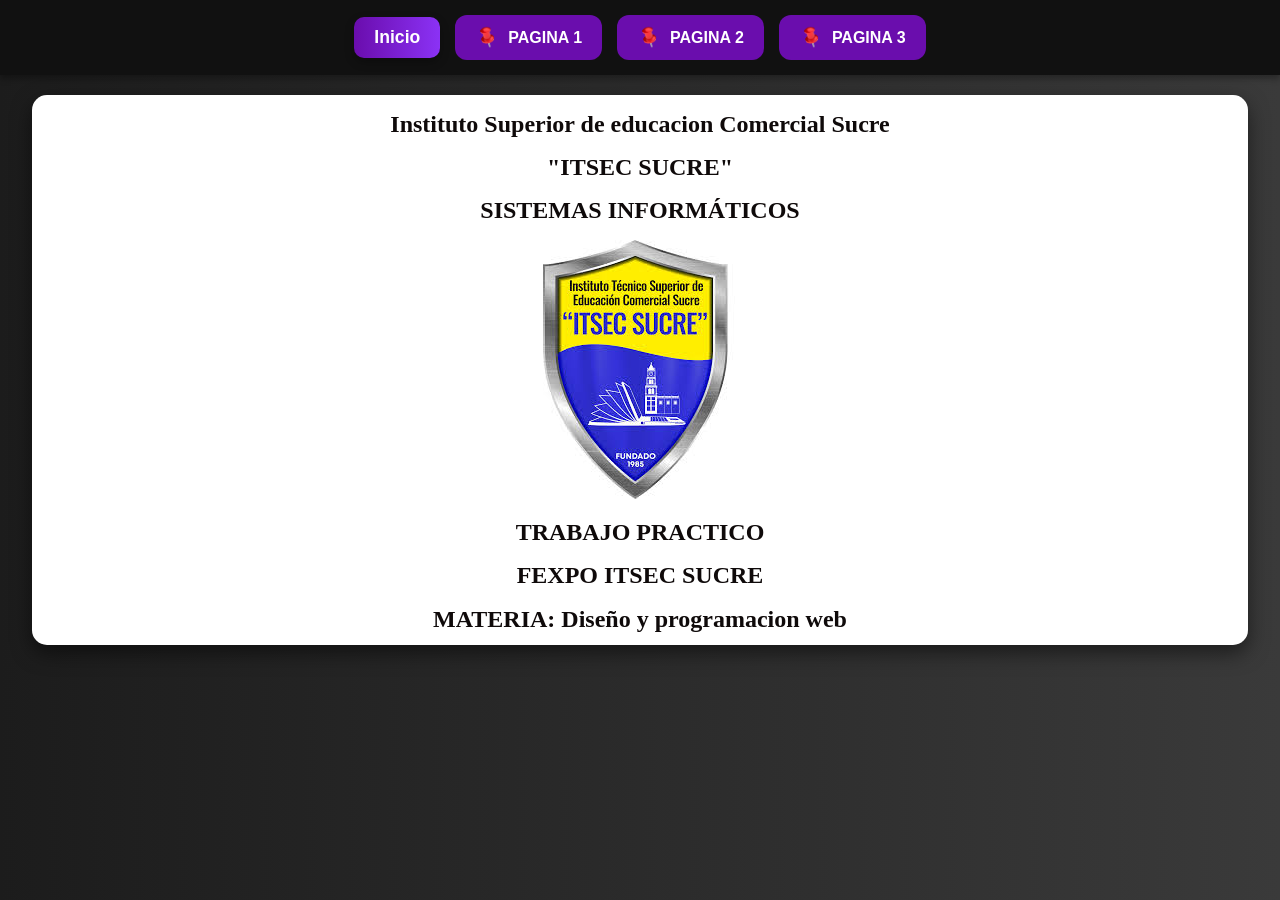
<file: index.html>
<!DOCTYPE html>
<html lang="es">
<head>
    <meta charset="UTF-8">
    <meta name="viewport" content="width=device-width, initial-scale=1.0">
    <title>FEXPO ITSEC SUCRE</title>
    <link rel="icon" type="image/icon" href="images/descarga.ico">
    <link rel="stylesheet" href="style.css">
</head>
<body>
    <nav>
        <a href="index.html" class="btn-inicio">Inicio</a>
        <a href="pagina1.html" target="visor">
            <img src="images/imagen1.png" alt="icono"> PAGINA 1
        </a>
        <a href="pagina2.html" target="visor">
            <img src="images/imagen1.png" alt="icono"> PAGINA 2
        </a>
        <a href="pagina3.html" target="visor">
            <img src="images/imagen1.png" alt="icono"> PAGINA 3
        </a>
    </nav>

    <iframe src="pagina0.html" name="visor"></iframe>
</body>
</html>
</file>
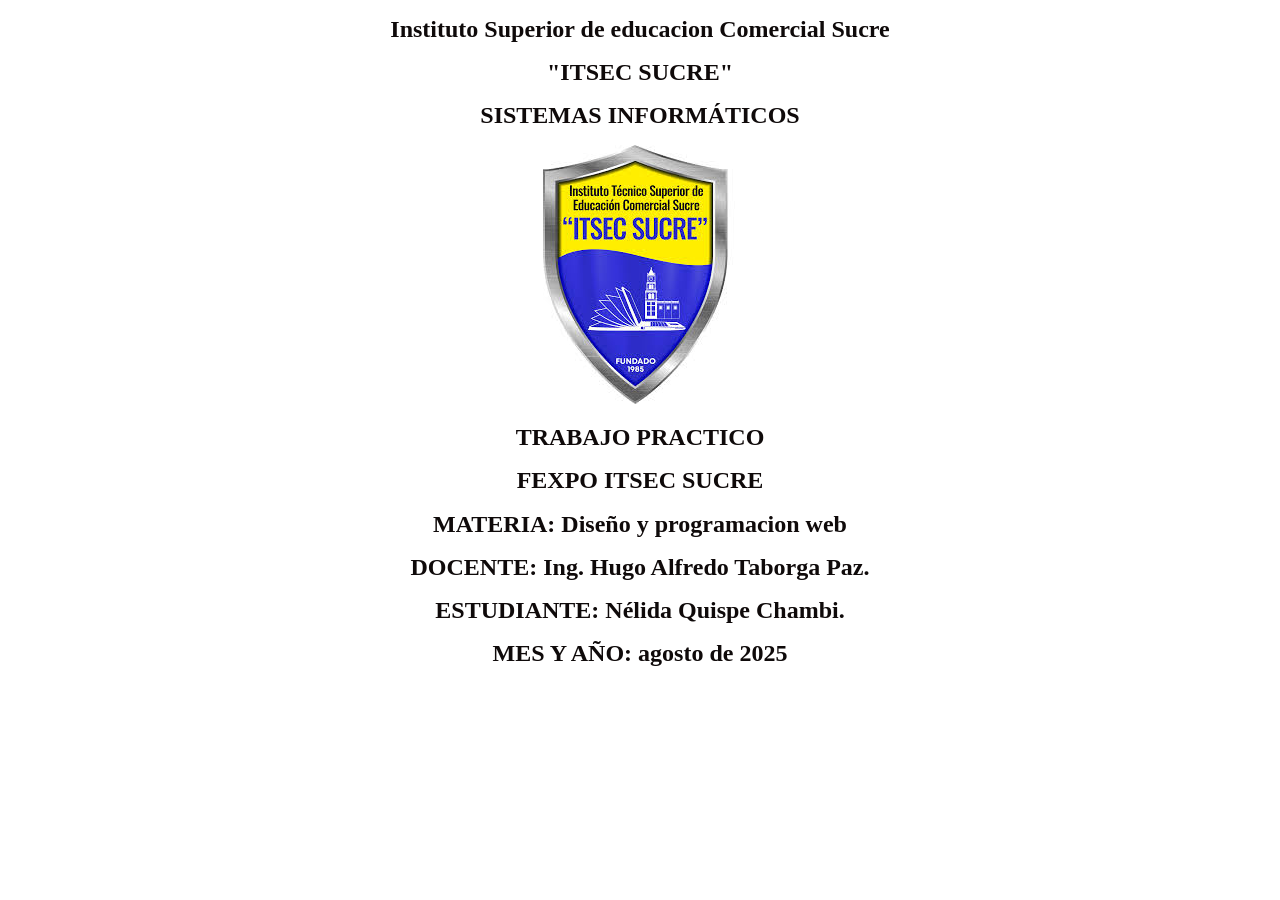
<file: pagina0.html>
<!DOCTYPE html>
<html lang="en">
<head>
    <meta charset="UTF-8">
    <meta name="viewport" content="width=device-width, initial-scale=1.0">
    <title>FEXPO ITSEC SUCRE</title>
    <link rel="stylesheet" href="style0.css">
    <link rel="icon" type="image/icon" href="images/descarga.ico"
</head>
<body>  
<h1>Instituto Superior de educacion Comercial Sucre</h1>
<h1> "ITSEC SUCRE"</h1>
<H1>SISTEMAS INFORMÁTICOS</H1>
<center>
<img src="images/escudo.jpeg" alt="" height="100%">
</center>
<h1>TRABAJO PRACTICO</h1>
<h1>FEXPO ITSEC SUCRE</h1>
<h1>MATERIA: Diseño y programacion web </h1>
<h1>DOCENTE: Ing. Hugo Alfredo Taborga Paz.</h1>
<h1>ESTUDIANTE: Nélida Quispe Chambi.</h1>
<h1>MES Y AÑO: agosto de 2025 </h1>
</body>
</html>
</file>
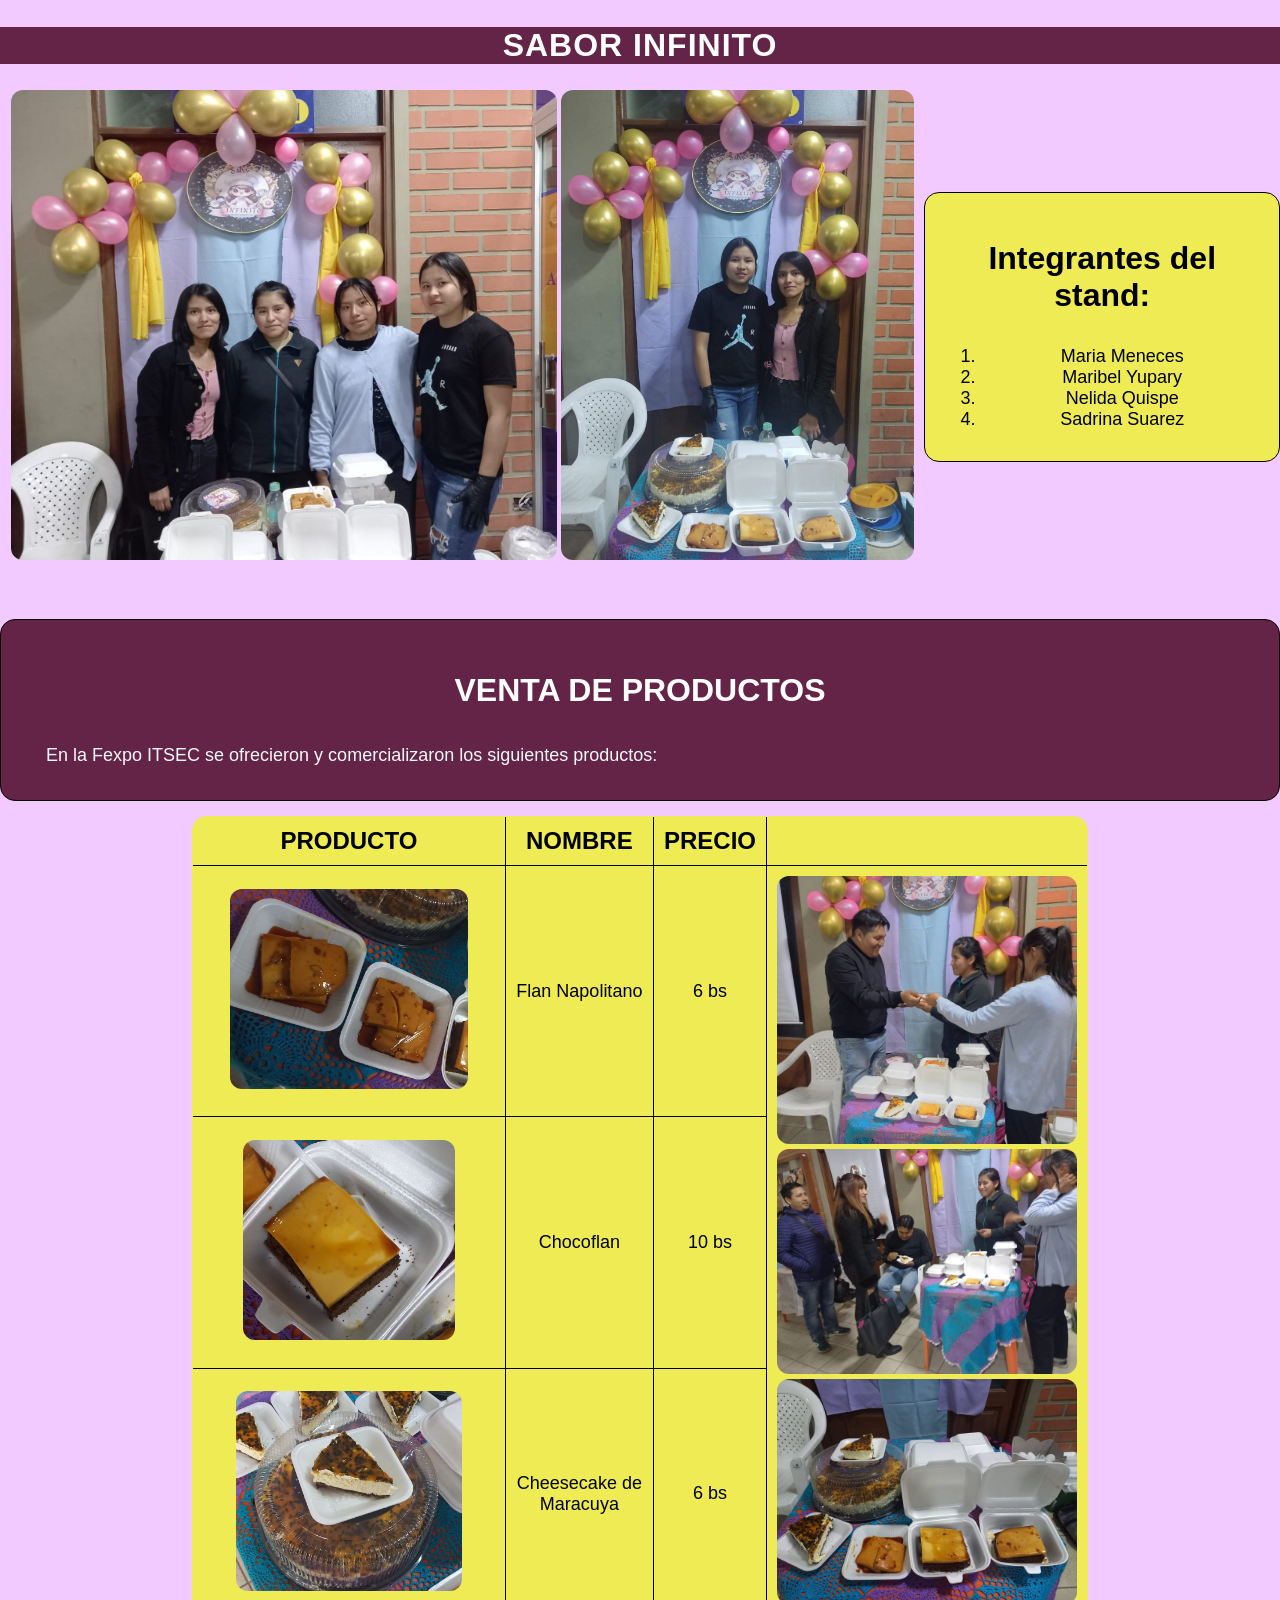
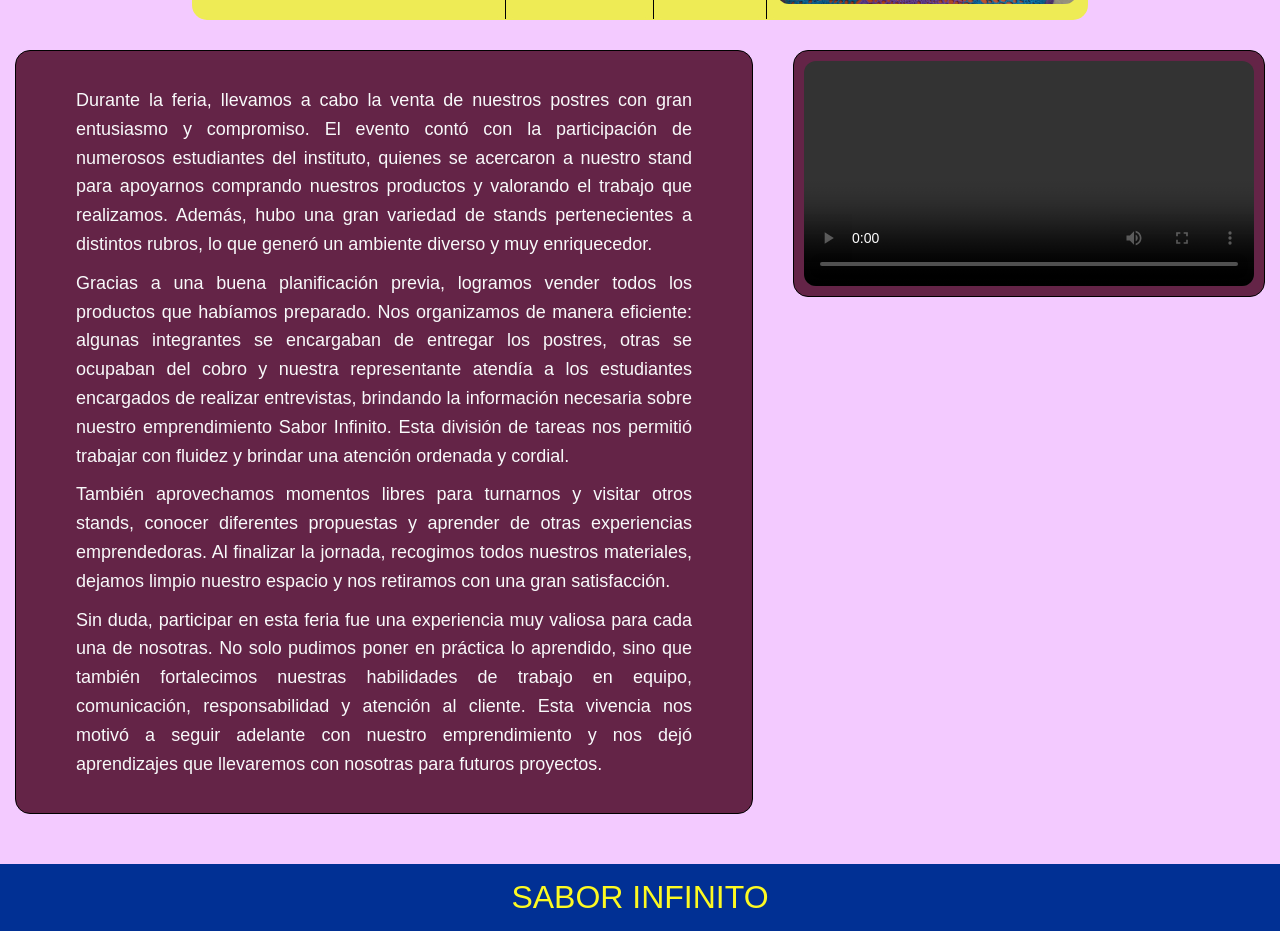
<file: pagina2.html>
<!DOCTYPE html>
<html lang="en">
<head>
    <meta charset="UTF-8">
    <meta name="viewport" content="width=device-width, initial-scale=1.0">
    <title>FEXPO ITSEC SUCRE</title>
    <link rel="stylesheet" href="style2.css">
    <link rel="icon" type="image/icon" href="images/descarga.ico"
</head>
<body>
<h2 style="background-color: rgb(100, 36, 71);">SABOR INFINITO</h2>
<Div class="Sabor2">
    <div class="uno">
     <center>
        <img src="images/imagen1_grupal.jpg" alt="fexpo" height="470px"> 
        <img src="images/imagen2.jpg" alt="fexpo" height="470px">
       
     </center>
    </div>
    <div class="dos">
        <h3>Integrantes del stand:</h3>
        <ol>
                <li>Maria Meneces </li>
                <li>Maribel Yupary</li>
                <li>Nelida Quispe</li>
                <li>Sadrina Suarez</li>
            </ol>
    </div>
</Div>
<div class="producto">
    <div class="tres">
        <h3 style="color: rgb(255, 255, 255);">VENTA DE PRODUCTOS</h3>
        <p style="color: rgb(248, 249, 250);">
            En la Fexpo ITSEC se ofrecieron y comercializaron los siguientes productos:
        </p>
    </div>
</div>
<center>
<table>
    <tr>
        <th style="font-size: x-large;">PRODUCTO</th>
        <th style="font-size: x-large;">NOMBRE</th>
        <th style="font-size: x-large;">PRECIO</th>
    </tr>
    <tr>
        <td> <img src="images/flan.jpg" alt="" height="200px"></td>
        <td>Flan Napolitano</td>
        <td>6 bs</td>
        <td rowspan="3">
            <img src="images/venta1.jpg" alt="" width="300px">
            <img src="images/venta2.jpg" alt="" width="300px">
            <img src="images/venta3.jpg" alt="" width="300px">

        </td>
    </tr>
    <tr>
        <td> <img src="images/chocoflan.jpg" alt="" height="200px"></td>
        <td>Chocoflan</td>
        <td>10 bs</td>
    </tr>
    <tr>
        <td> <img src="images/maracuya.jpg" alt="" height="200px"></td>
        <td>Cheesecake de Maracuya</td>
        <td>6 bs</td>
    </tr>
</table>
</center>
<div class="producto">
    <div class="cuatro">
        <p style="color: rgb(248, 249, 250);">
            Durante la feria, llevamos a cabo la venta de nuestros postres con gran entusiasmo y compromiso. El evento contó con la participación de numerosos estudiantes del instituto, quienes se acercaron a nuestro stand para apoyarnos comprando nuestros productos y valorando el trabajo que realizamos. Además, hubo una gran variedad de stands pertenecientes a distintos rubros, lo que generó un ambiente diverso y muy enriquecedor.
        </p>
    
        <p style="color: rgb(248, 249, 250);">
            Gracias a una buena planificación previa, logramos vender todos los productos que habíamos preparado. Nos organizamos de manera eficiente: algunas integrantes se encargaban de entregar los postres, otras se ocupaban del cobro y nuestra representante atendía a los estudiantes encargados de realizar entrevistas, brindando la información necesaria sobre nuestro emprendimiento Sabor Infinito. Esta división de tareas nos permitió trabajar con fluidez y brindar una atención ordenada y cordial.
        <p style="color: rgb(248, 249, 250);">
           También aprovechamos momentos libres para turnarnos y visitar otros stands, conocer diferentes propuestas y aprender de otras experiencias emprendedoras. Al finalizar la jornada, recogimos todos nuestros materiales, dejamos limpio nuestro espacio y nos retiramos con una gran satisfacción.
        </p>
        <p style="color: rgb(248, 249, 250);">
           Sin duda, participar en esta feria fue una experiencia muy valiosa para cada una de nosotras. No solo pudimos poner en práctica lo aprendido, sino que también fortalecimos nuestras habilidades de trabajo en equipo, comunicación, responsabilidad y atención al cliente. Esta vivencia nos motivó a seguir adelante con nuestro emprendimiento y nos dejó aprendizajes que llevaremos con nosotras para futuros proyectos. 
        </p>
    </div>
    <div class="cinco">
       <video src="images/video2.mp4" controls="" height="500px"></video>
    </div>
</div>
</body>
<footer>SABOR INFINITO</footer>
</html>
</file>
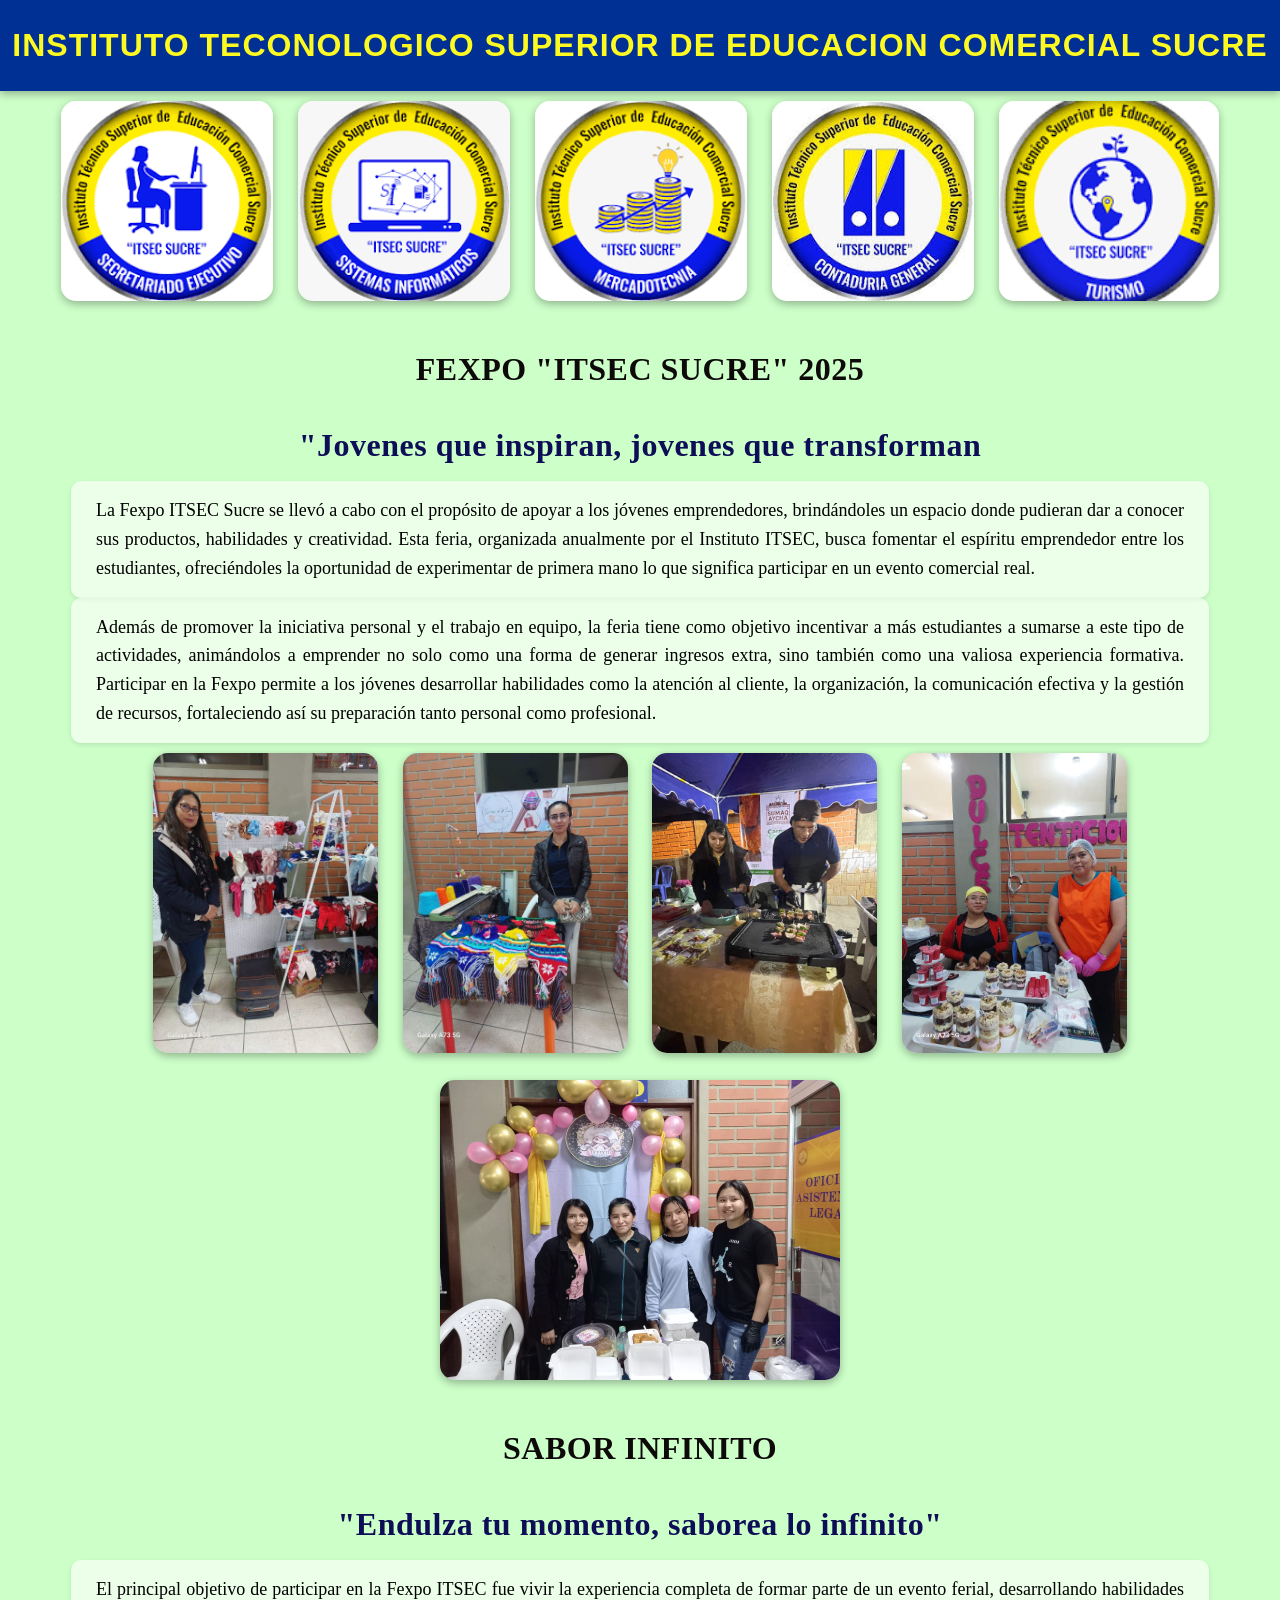
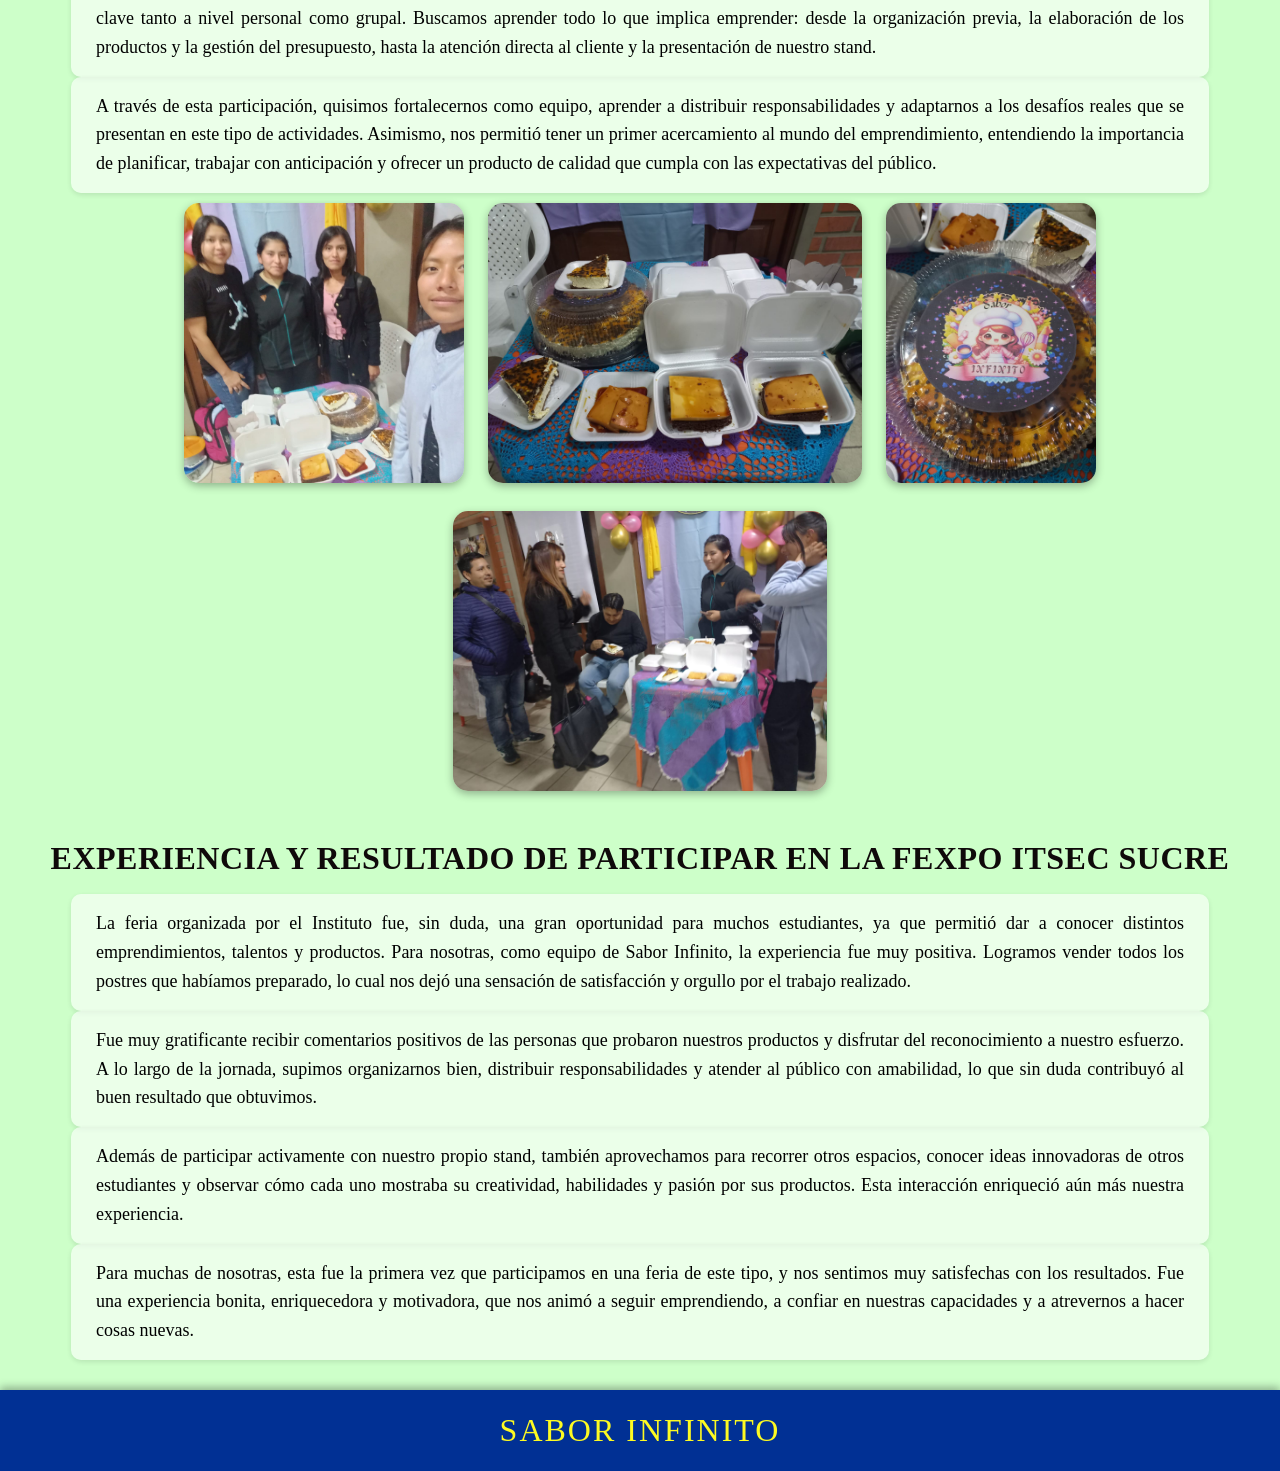
<file: pagina3.html>
<!DOCTYPE html>
<html lang="en">
<head>
    <meta charset="UTF-8">
    <meta name="viewport" content="width=device-width, initial-scale=1.0">
    <title>FEXPO ITSEC SUCRE</title>
    <link rel="stylesheet" href="style3.css">
    <link rel="icon" type="image/icon" href="images/descarga.ico"
</head>
<body>
    <header> INSTITUTO TECONOLOGICO SUPERIOR DE EDUCACION COMERCIAL SUCRE</header>

<center>
<img src="images/escudo1.png" alt="" height="200">
<img src="images/escudo2.png" alt="" height="200">
<img src="images/escudo3.png" alt="" height="200">
<img src="images/escudo4.jpeg" alt="" height="200">
<img src="images/escudo5.png" alt="" height="200">
</center>
<h2>FEXPO "ITSEC SUCRE" 2025</h2>
<h2 style="color: rgb(14, 14, 87);">"Jovenes que inspiran, jovenes que transforman</h2>
<p>
    La Fexpo ITSEC Sucre se llevó a cabo con el propósito de apoyar a los jóvenes emprendedores, brindándoles un espacio donde pudieran dar a conocer sus productos, habilidades y creatividad. Esta feria, organizada anualmente por el Instituto ITSEC, busca fomentar el espíritu emprendedor entre los estudiantes, ofreciéndoles la oportunidad de experimentar de primera mano lo que significa participar en un evento comercial real.
</p>
<p>
    Además de promover la iniciativa personal y el trabajo en equipo, la feria tiene como objetivo incentivar a más estudiantes a sumarse a este tipo de actividades, animándolos a emprender no solo como una forma de generar ingresos extra, sino también como una valiosa experiencia formativa. Participar en la Fexpo permite a los jóvenes desarrollar habilidades como la atención al cliente, la organización, la comunicación efectiva y la gestión de recursos, fortaleciendo así su preparación tanto personal como profesional.
</p>
<center>
<img src="images/extra1.jpg" alt="" height="300">
<img src="images/extra2.jpg" alt="" height="300">
<img src="images/extra3.jpg" alt="" height="300">
<img src="images/extra4.jpg" alt="" height="300">
<img src="images/extra5.jpg" alt="" height="300">
</center>
<h2>SABOR INFINITO</h2>
<h2 style="color: rgb(14, 14, 87);">"Endulza tu momento, saborea lo infinito"</h2>
<P>
    El principal objetivo de participar en la Fexpo ITSEC fue vivir la experiencia completa de formar parte de un evento ferial, desarrollando habilidades clave tanto a nivel personal como grupal. Buscamos aprender todo lo que implica emprender: desde la organización previa, la elaboración de los productos y la gestión del presupuesto, hasta la atención directa al cliente y la presentación de nuestro stand.
</P>
<p>
    A través de esta participación, quisimos fortalecernos como equipo, aprender a distribuir responsabilidades y adaptarnos a los desafíos reales que se presentan en este tipo de actividades. Asimismo, nos permitió tener un primer acercamiento al mundo del emprendimiento, entendiendo la importancia de planificar, trabajar con anticipación y ofrecer un producto de calidad que cumpla con las expectativas del público.
</p>
<center>
<img src="images/obejtivo2.jpg" alt="" height="280">
<img src="images/objetivo1.jpg" alt="" height="280">
<img src="images/objetivo5.jpg" alt="" height="280">
<img src="images/objetivo4.jpg" alt="" height="280">
</center>
<h2>EXPERIENCIA Y RESULTADO DE PARTICIPAR EN LA FEXPO ITSEC SUCRE</h2>
<P>
    La feria organizada por el Instituto fue, sin duda, una gran oportunidad para muchos estudiantes, ya que permitió dar a conocer distintos emprendimientos, talentos y productos. Para nosotras, como equipo de Sabor Infinito, la experiencia fue muy positiva. Logramos vender todos los postres que habíamos preparado, lo cual nos dejó una sensación de satisfacción y orgullo por el trabajo realizado.
</P>
<p>
    Fue muy gratificante recibir comentarios positivos de las personas que probaron nuestros productos y disfrutar del reconocimiento a nuestro esfuerzo. A lo largo de la jornada, supimos organizarnos bien, distribuir responsabilidades y atender al público con amabilidad, lo que sin duda contribuyó al buen resultado que obtuvimos.
</p>
<p>
    Además de participar activamente con nuestro propio stand, también aprovechamos para recorrer otros espacios, conocer ideas innovadoras de otros estudiantes y observar cómo cada uno mostraba su creatividad, habilidades y pasión por sus productos. Esta interacción enriqueció aún más nuestra experiencia.
</p>
<p>
    Para muchas de nosotras, esta fue la primera vez que participamos en una feria de este tipo, y nos sentimos muy satisfechas con los resultados. Fue una experiencia bonita, enriquecedora y motivadora, que nos animó a seguir emprendiendo, a confiar en nuestras capacidades y a atrevernos a hacer cosas nuevas.
</p>
<footer>SABOR INFINITO</footer>
</body>
</html>
</file>
<file: style.css>
/* Estilos generales */
body {
    margin: 0;
    font-family: 'Segoe UI', Tahoma, Geneva, Verdana, sans-serif;
    background: linear-gradient(to right, #1c1c1c, #3a3a3a);
    color: #fefcff;
}

/* Barra de navegación */
nav {
    display: flex;
    justify-content: center;
    align-items: center;
    background-color: #111;
    padding: 15px 10px;
    gap: 15px;
    flex-wrap: wrap;
    box-shadow: 0 4px 6px rgba(0,0,0,0.3);
}

nav a {
    display: flex;
    align-items: center;
    background-color: #6a0dad;
    color: #fff;
    text-decoration: none;
    padding: 10px 20px;
    border-radius: 12px;
    font-weight: bold;
    transition: all 0.3s ease;
    gap: 8px;
}

nav a:hover {
    background-color: #8b32f5;
    transform: translateY(-3px);
    box-shadow: 0 6px 12px rgba(0,0,0,0.2);
}

nav img {
    height: 25px;
}

/* Iframe */
iframe {
    display: block;
    margin: 20px auto;
    width: 95%;
    height: 550px;
    border: none;
    border-radius: 15px;
    box-shadow: 0 8px 20px rgba(0,0,0,0.5);
}

/* Responsive */
@media (max-width: 600px) {
    nav {
        flex-direction: column;
    }
    nav a {
        width: 80%;
        justify-content: center;
    }
    iframe {
        height: 600px;
    }
}
.btn-inicio {
  background: linear-gradient(90deg, #6a0dad, #8b32f5);
  color: white;
  border: none;
  padding: 8 px 40px;
  border-radius: 10px;
  font-size: 1.1em;
  font-weight: bold;
  cursor: pointer;
  box-shadow: 0 4px 10px rgba(0,0,0,0.3);
 
}

.btn-inicio:hover {
  background: linear-gradient(90deg, #8b32f5, #b56cff);
 
  box-shadow: 0 6px 15px rgba(0,0,0,0.4);
}
</file>
<file: style0.css>
body
{
    background-color:rgb(255, 255, 255);
}

h1
{
    color: rgb(15, 10, 10);
    text-align: center;
    font-size:x-large;
    font-family:Georgia, 'Times New Roman', Times, serif
}
</file>
<file: style2.css>
body {
    background-color: rgb(243, 202, 255);
    font-family: "Segoe UI", Verdana, Geneva, sans-serif;
    margin: 0;
    padding: 0;
}

/* ======== TEXTOS ======== */
p {
    font-size: large;
    text-align: justify;
    font-family: "Segoe UI", Verdana, Geneva, sans-serif;
    line-height: 1.6;
    margin: 10px 25px;
}

h2 {
    color: rgb(255, 255, 255);
    text-align: center;
    font-size: xx-large;
    font-family: "Trebuchet MS", sans-serif;
    letter-spacing: 1px;
}

h3 {
    color: rgb(0, 0, 0);
    font-size: xx-large;
    font-family: "Trebuchet MS", sans-serif;
}

li {
    font-size: large;
    text-align: center;
    font-family: "Segoe UI", Verdana, Geneva, sans-serif;
}

ol {
    text-align: center;
}

/* ======== SECCIONES Y DIVS ======== */
div.uno {
    text-align: center;
    border-radius: 15px;
    width: 100%;
}

/* 💡 Parte superior (dos imágenes + nombres) en la misma fila */
div.Sabor2 {
    display: flex;
    align-items: center;
    justify-content: space-around;
    width: 100%;
    flex-wrap: nowrap; /* mantiene todo en una sola fila */
    margin: 20px 0;
}

div.dos {
    background-color: rgb(238, 235, 85);
    text-align: center;
    border: solid 1.5px black;
    border-radius: 15px;
    width: 35%;
    padding: 15px;
}

/* ======== SECCIÓN DE PRODUCTOS ======== */
div.tres {
    background-color: rgb(100, 36, 71);
    text-align: center;
    border: solid 1.5px black;
    border-radius: 15px;
    width: 100%;
    margin-top: 20px;
    padding: 20px;
}

div.producto {
    display: flex;
    align-items: flex-start;
    justify-content: space-between;
    flex-wrap: nowrap;
    width: 100%;
    gap: 10px;
    padding: 15px 0;
}

/* ======== TABLA ======== */
table, tr, th, td {
    border: 1px solid black;
    background-color: rgb(238, 235, 85);
    width: 70%;
    border-collapse: collapse;
    border-radius: 15px;
    overflow: hidden;
}

th, td {
    font-size: large;
    text-align: center;
    font-family: "Segoe UI", Verdana, Geneva, sans-serif;
    padding: 10px;
}

/* ======== IMÁGENES ======== */
img {
    border-radius: 12px;
    transition: transform 0.3s ease, box-shadow 0.3s ease;
}

img:hover {
    transform: scale(1.05);
    box-shadow: 0 4px 15px rgba(0, 0, 0, 0.3);
}

/* ======== VIDEO Y TEXTO FINAL ======== */
div.cuatro {
    background-color: rgb(100, 36, 71);
    text-align: justify;
    border: solid 1.5px black;
    border-radius: 15px;
    width: 65%; /* más ancho */
    padding: 25px 35px;
    margin: 15px;
    color: white;
}

div.cinco {
    background-color: rgb(100, 36, 71);
    text-align: center;
    border: solid 1.5px black;
    border-radius: 15px;
    width: auto;
    padding: 10px;
    margin: 15px;
}

video {
    border-radius: 12px;
    width: 450px;
    height: auto;
    display: block;
    margin: 0 auto;
    transition: transform 0.3s ease, box-shadow 0.3s ease;
}

video:hover {
    transform: scale(1.03);
    box-shadow: 0 4px 15px rgba(0, 0, 0, 0.3);
}

/* ======== PIE DE PÁGINA ======== */
footer {
    background-color: rgb(1, 48, 148);
    font-family: "Trebuchet MS", sans-serif;
    color: rgb(253, 250, 34);
    text-align: center;
    font-size: xx-large;
    padding: 15px 0;
    margin-top: 20px;
}
.img{
    display: flex;
}
</file>
<file: style3.css>
/* ======== ESTILOS GENERALES ======== */
body {
    background-color: rgb(205, 255, 201);
    font-family: "Segoe UI", Verdana, Geneva, sans-serif;
    margin: 0;
    padding: 0;
    line-height: 1.6;
}

/* ======== ENCABEZADO ======== */
header {
    background-color: rgb(1, 48, 148);
    color: rgb(253, 250, 34);
    font-family: "Trebuchet MS", sans-serif;
    text-align: center;
    font-size: 2rem;
    font-weight: bold;
    padding: 20px 10px;
    letter-spacing: 1px;
    box-shadow: 0 3px 8px rgba(0, 0, 0, 0.3);
    transition: background-color 0.4s ease, transform 0.3s ease;
}

header:hover {
    background-color: rgb(3, 62, 180);
    transform: scale(1.02);
}

/* ======== TÍTULOS ======== */
h2 {
    color: rgb(15, 10, 10);
    text-align: center;
    font-size: xx-large;
    font-family: Georgia, 'Times New Roman', Times, serif;
    margin: 25px 10px 10px 10px;
    letter-spacing: 0.5px;
}

h3 {
    color: rgb(0, 0, 0);
    font-size: xx-large;
    font-family: cursive;
}

/* ======== PÁRRAFOS ======== */
p {
    font-size: large;
    text-align: justify;
    font-family: Georgia, 'Times New Roman', Times, serif;
    margin: 0 auto;
    width: 85%;
    background-color: rgba(255, 255, 255, 0.6);
    padding: 15px 25px;
    border-radius: 10px;
    box-shadow: 0 2px 5px rgba(0, 0, 0, 0.1);
}

/* ======== IMÁGENES ======== */
center img {
    border-radius: 15px;
    margin: 10px;
    transition: transform 0.4s ease, box-shadow 0.4s ease;
    box-shadow: 0 3px 8px rgba(0, 0, 0, 0.3);
}

center img:hover {
    transform: scale(1.05);
    box-shadow: 0 8px 15px rgba(0, 0, 0, 0.4);
}

/* ======== PIE DE PÁGINA ======== */
footer {
    background-color: rgb(1, 48, 148);
    font-family: fantasy;
    color: rgb(253, 250, 34);
    text-align: center;
    font-size: xx-large;
    padding: 15px 0;
    margin-top: 30px;
    letter-spacing: 2px;
    box-shadow: 0 -3px 8px rgba(0, 0, 0, 0.3);
    transition: background-color 0.4s ease, transform 0.3s ease;
}

footer:hover {
    background-color: rgb(3, 62, 180);
    transform: scale(1.02);
}

/* ======== RESPONSIVE ======== */
@media (max-width: 768px) {
    p {
        width: 95%;
        font-size: medium;
    }

    center img {
        height: 180px;
    }

    header, footer {
        font-size: x-large;
    }
}
</file>
